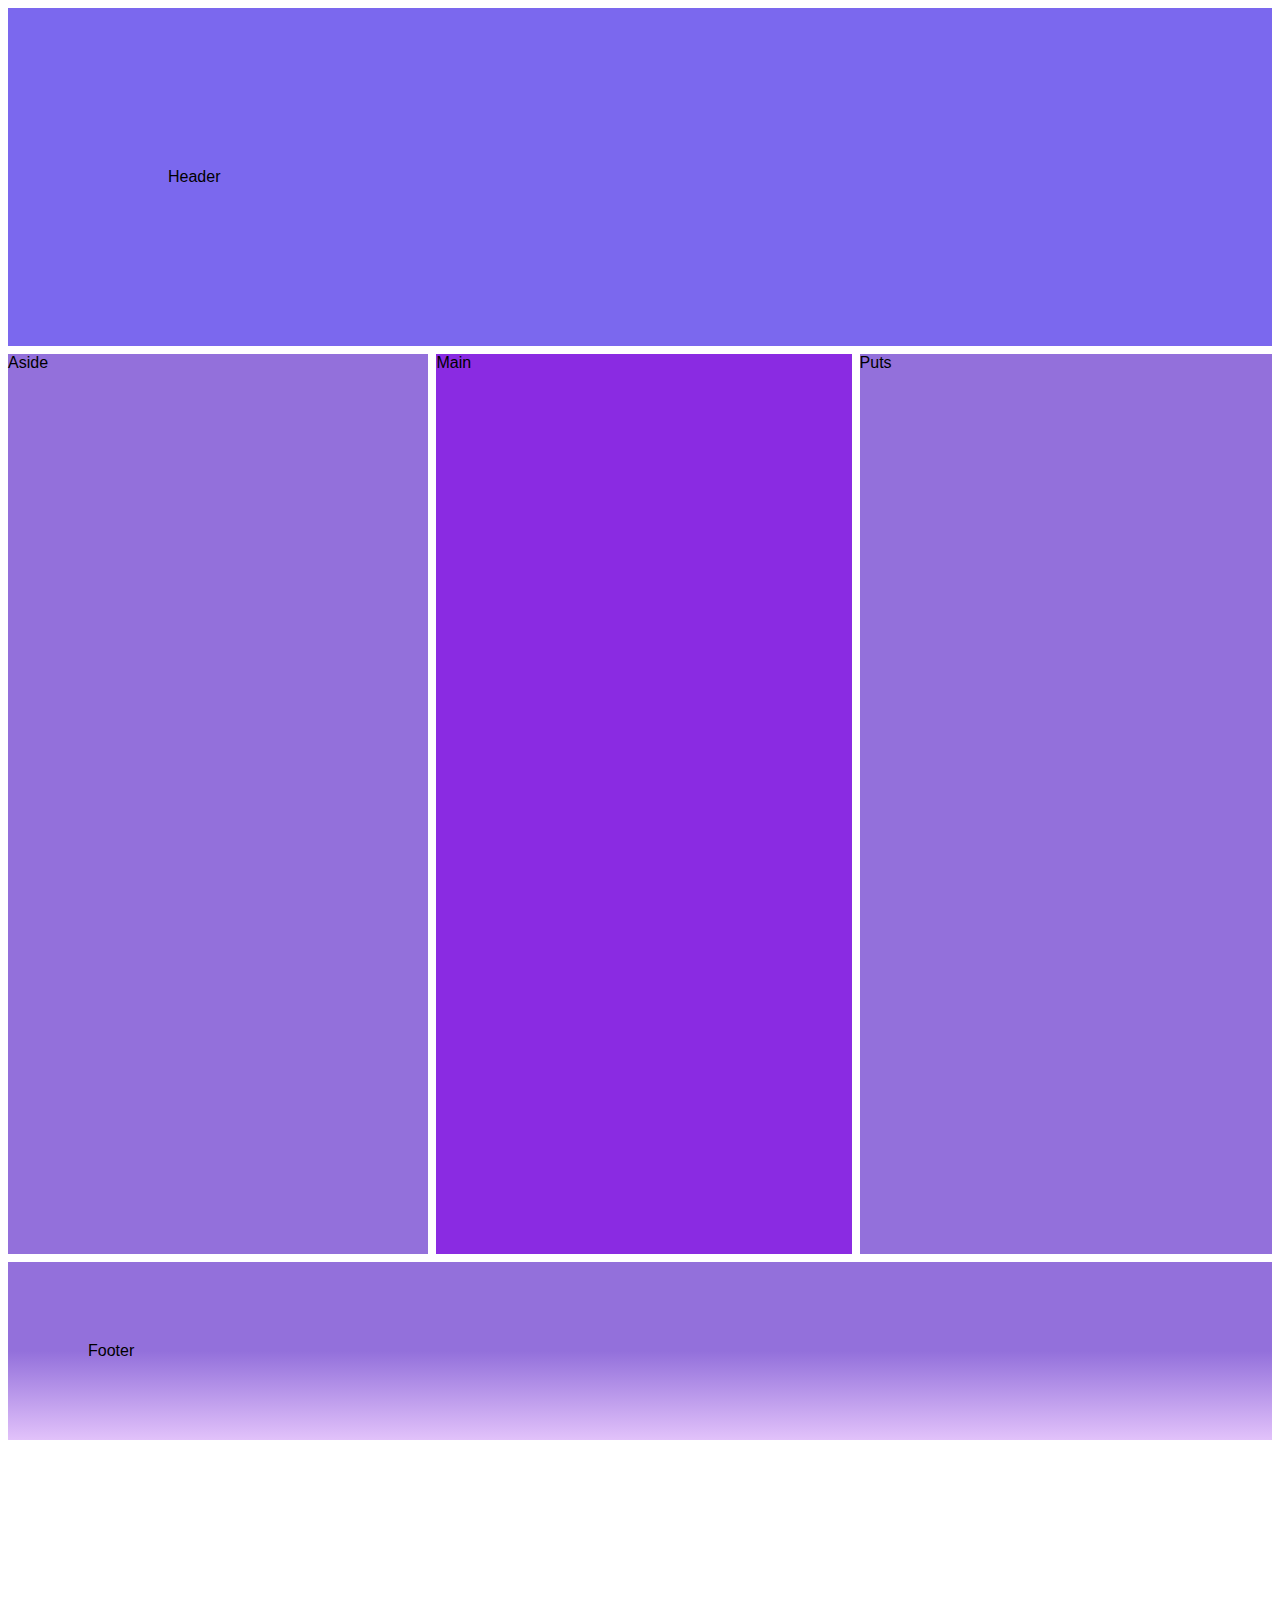
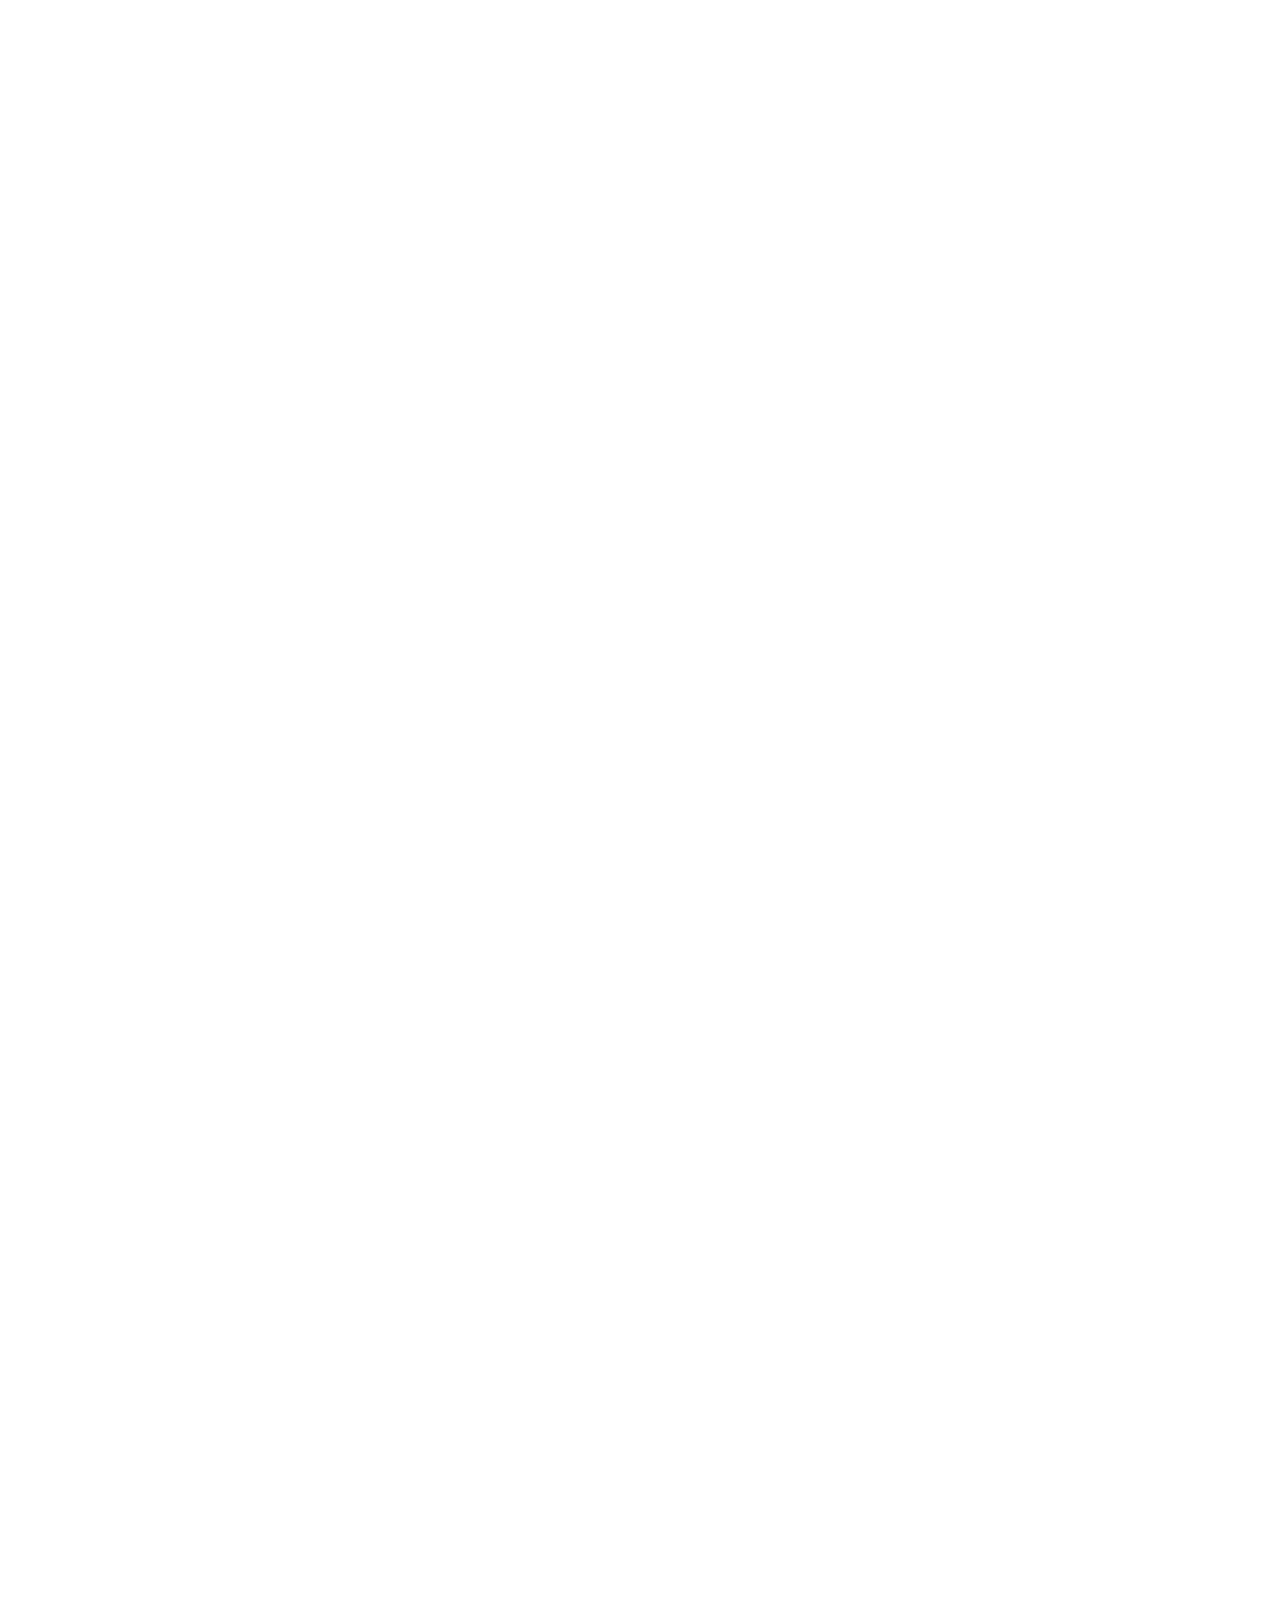
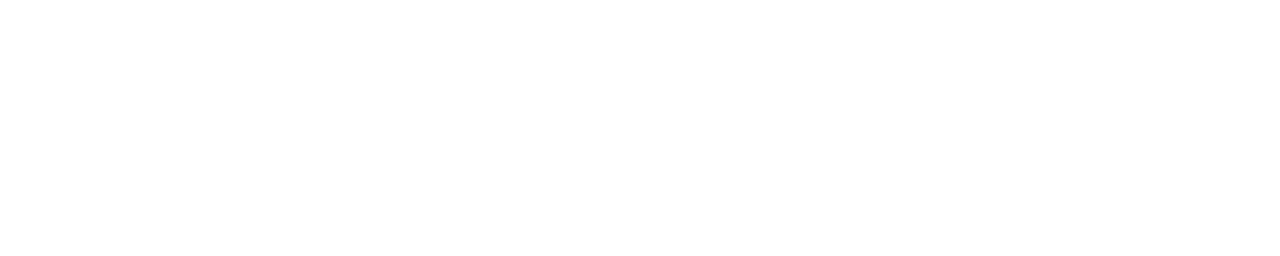
<file: index.html>
<!DOCTYPE html>
<html lang="en">
<head>
    <meta charset="UTF-8">
    <meta http-equiv="X-UA-Compatible" content="IE=edge">
    <meta name="viewport" content="width=device-width, initial-scale=1.0">
    <link rel="stylesheet" type="text/css" href="porra.css" media="screen" />
    <title>Document</title>
</head>
<body>
   <div class="tela"></div>
   <header class="k-header">Header</header>
   <aside class="k-aside">Aside</aside>
   <main class="k-main">Main</main>
   <footer class="k-footer">Footer</footer>
   <puts class="k-puts">Puts</puts>




</body>
</html>
</file>
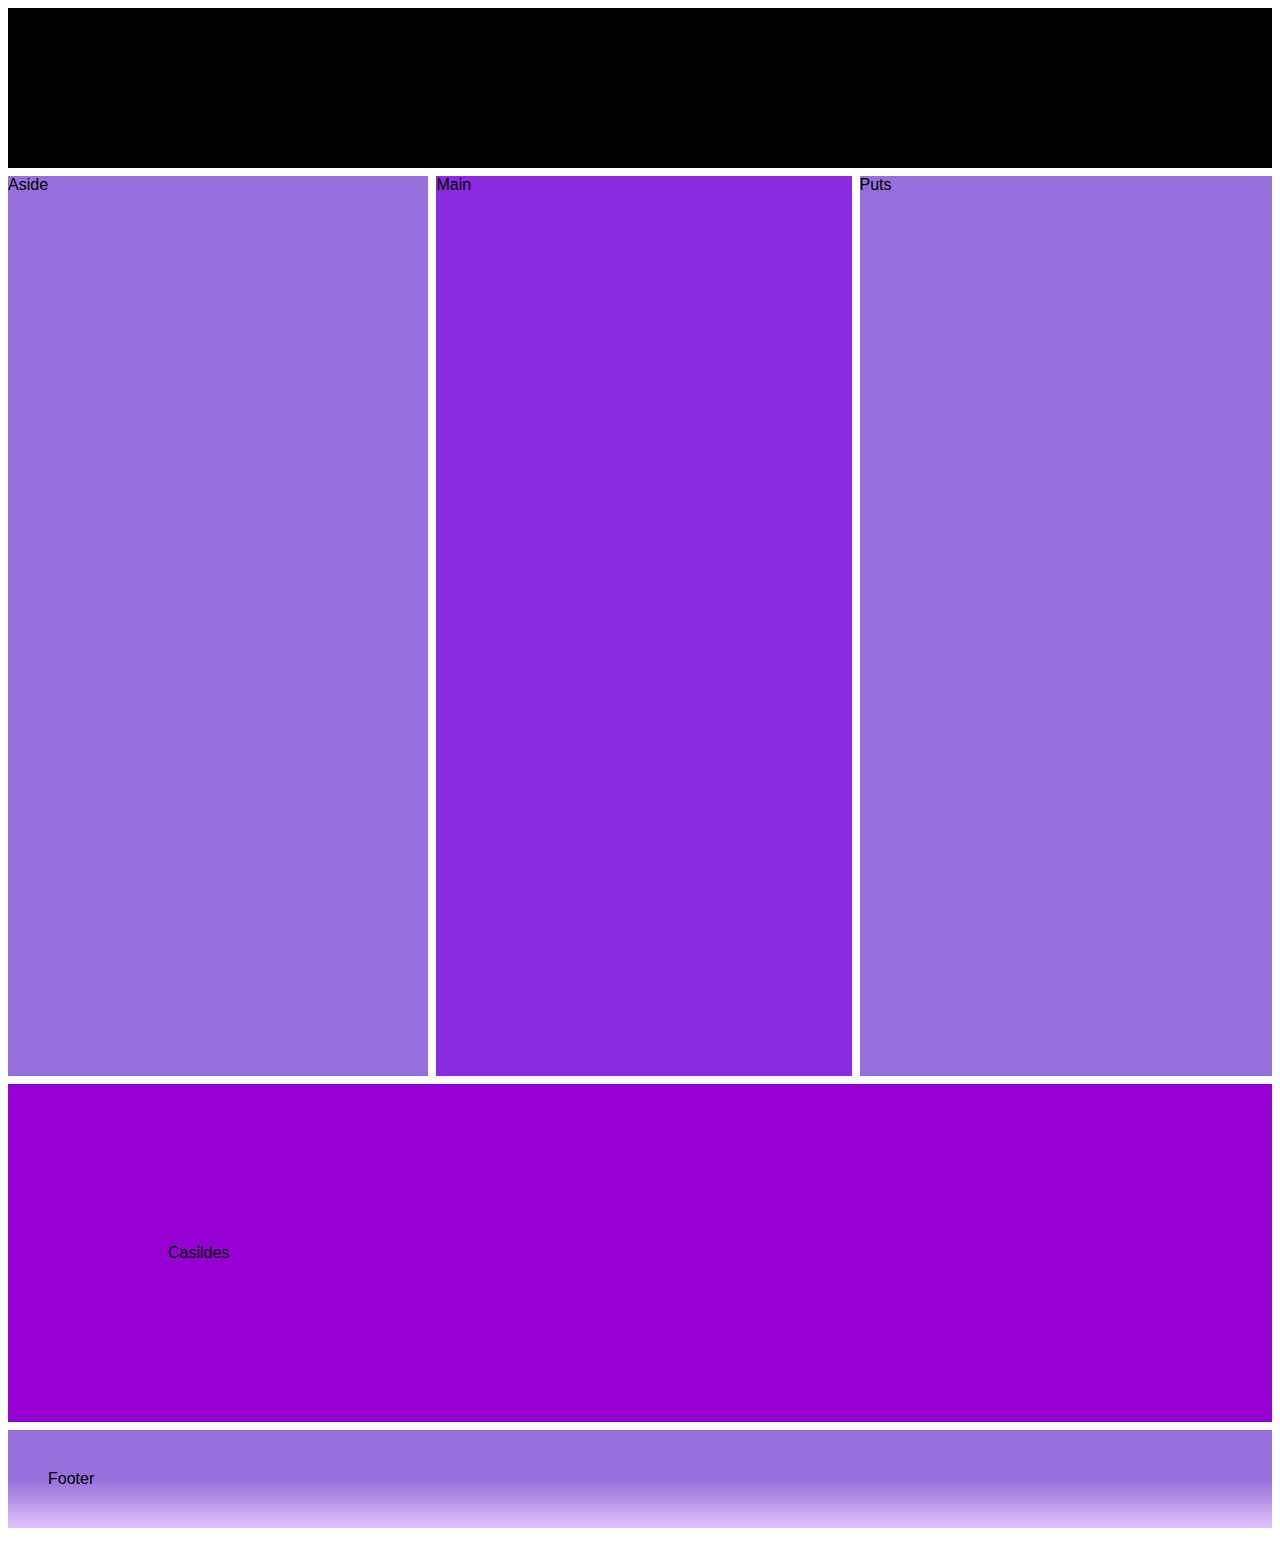
<file: desconhecido.html>
<!DOCTYPE html>
<html lang="en">
<head>
    <meta charset="UTF-8">
    <meta http-equiv="X-UA-Compatible" content="IE=edge">
    <meta name="viewport" content="width=device-width, initial-scale=1.0">
    <link rel="stylesheet" type="text/css" href="kauvas.css" media="screen" />
    <title>Document</title>
</head>
<body>
   <div class="tela"></div>
   <header class="k-header"></header>
   <aside class="k-aside">Aside</aside>
   <main class="k-main">Main</main>
   <footer class="k-footer">Footer</footer>
   <puts class="k-puts">Puts</puts>
   <casildes class="k-casildes">Casildes</casildes>




</body>
</html>
</file>
<file: porra.css>
.tela{
    width: 100%;
    height: 2000px;

}
@media (min-width: 1920px){

.k-header{
    
}



}




body {
    display: grid;
    font-family: Arial, sans-serif;
    grid-gap: 0.5rem;
    grid-template-areas:
      "header header header"
      "aside main puts"
      "footer footer footer"
      ;
    grid-template-columns: auto auto auto;
    grid-template-rows: auto 100vh auto;
  }
.k-header {
     grid-area: header;
     padding: 10rem;
     background: #7B68EE;
     color: #000;
}

.k-aside {
    grid-area: aside;
    background: #9370DB;
    color: #000;
}

.k-main {
    grid-area: main;
    background: #8A2BE2;
    color: #000;
}

.k-footer {
    grid-area: footer;
    padding:5rem;
    background: linear-gradient(#9370DB 50%, rgba(156, 48, 239, 0.294) 100%);
    color: #000;
}

.k-puts {
    grid-area: puts;
    background: #9370DB;
    color:#000;
}
</file>
<file: kauvas.css>
.tela{
    width: 100%;
    height: 100%;

}

body {
    display: grid;
    font-family: Arial, sans-serif;
    grid-gap: 0.5rem;
    grid-template-areas:
      "header header header"
      "aside main puts"
      "casildes casildes casildes"
      "footer footer footer"
      ;
    grid-template-columns: auto auto auto;
    grid-template-rows: auto 100vh auto;
  }
.k-header {
     grid-area: header;
     padding: 5rem;
     background: #000;
     color: #fff;
}

.k-aside {
    grid-area: aside;
    background: #9370DB;
    color: #000;
}

.k-main {
    grid-area: main;
    background: #8A2BE2;
    color: #000;
}

.k-footer {
    grid-area: footer;
    padding:2.5rem;
    background: linear-gradient(#9370DB 50%, rgba(156, 48, 239, 0.294) 100%);
    color: #000;
}

.k-puts {
    grid-area: puts;
    background: #9370DB;
    color:#000;
}                      

.k-casildes {
    padding: 10rem;
    grid-area: casildes;
    background: #9400D3;
    color: #000;
}
</file>
